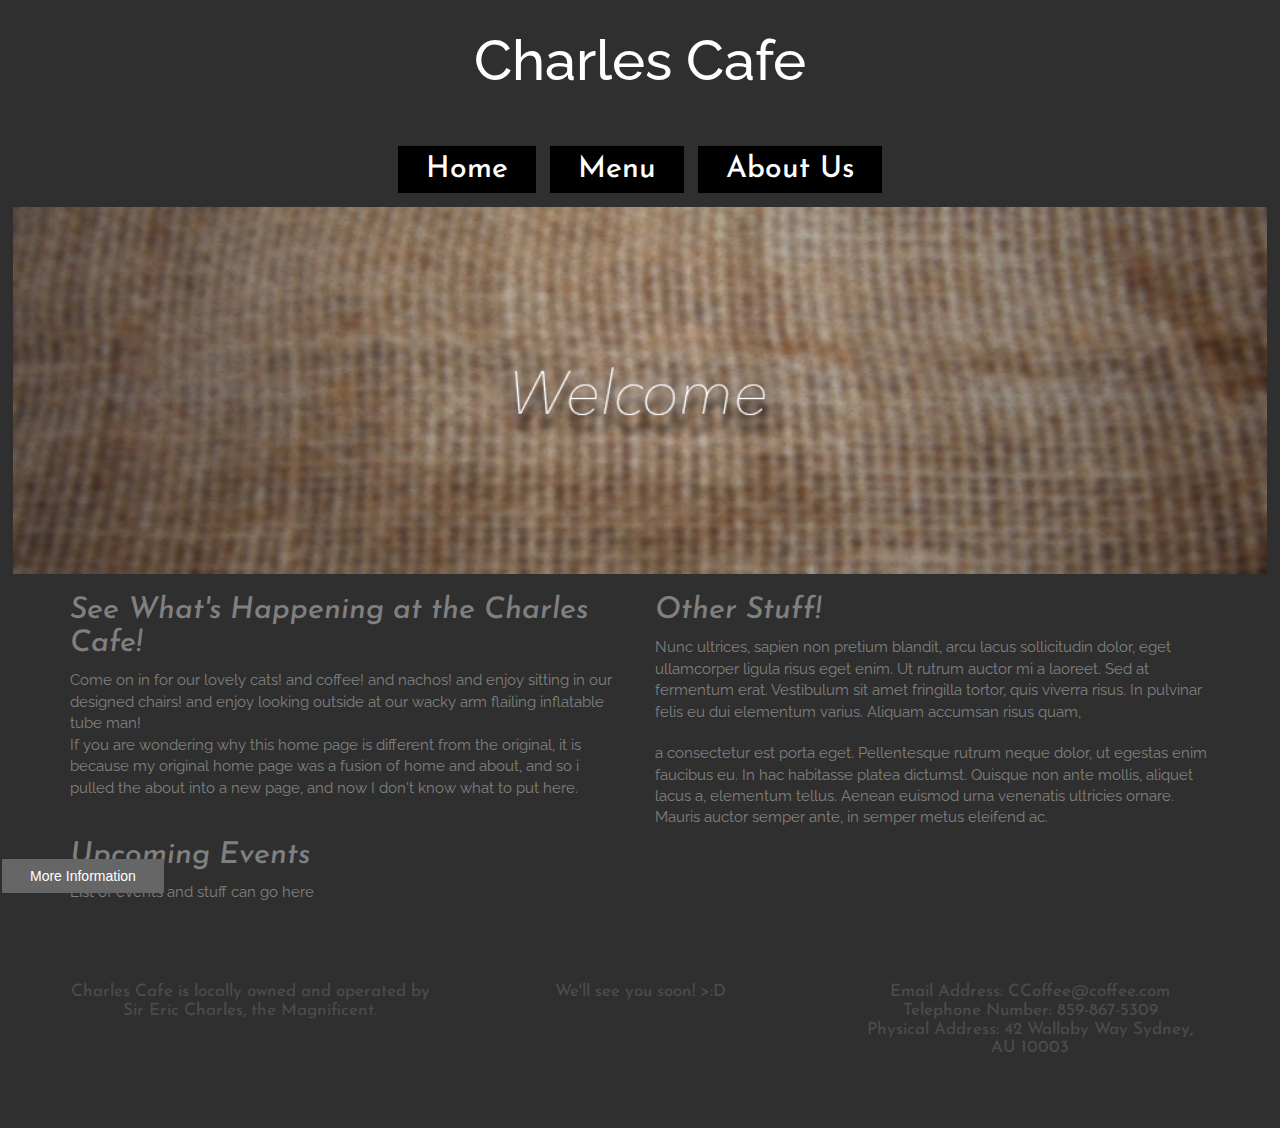
<file: index.html>
<!DOCTYPE html>
<html>

  <head>
    <title>Charles Cafe</title>
    <link rel="stylesheet" href="https://maxcdn.bootstrapcdn.com/bootstrap/3.3.7/css/bootstrap.min.css" integrity="sha384-BVYiiSIFeK1dGmJRAkycuHAHRg32OmUcww7on3RYdg4Va+PmSTsz/K68vbdEjh4u" crossorigin="anonymous">
    <link href="https://fonts.googleapis.com/css?family=Josefin+Sans|Raleway" rel="stylesheet">
    <link href="css/style.css" rel="stylesheet">

  </head>

  <body>

    <div class="container">
      <div class="header">
        <div class="box-three">
          <h1>Charles Cafe</h1>
        </div>
      </div>
    </div>

    <h3>
      <a href="index.html" class="button">Home</a>
      <a href="menu.html" class="button">Menu</a>
      <a href="about.html" class="button">About Us</a>
    </h3>

    <div class="box-three">
      <img src="images/bag_c.jpg" width=98% height=auto alt="insert image here">
    </div>

    <div class="container">
      <div class="row">
        <div class="col-sm-6">
          <h2>See What's Happening at the Charles Cafe!</h2>
          <p class="description">
            Come on in for our lovely cats! and coffee! and nachos! and enjoy sitting in our designed chairs! and enjoy looking outside at our wacky arm flailing inflatable tube man!
          </p>
            <p class="description">
            If you are wondering why this home page is different from the original, it is because my original home page was a fusion of home and about, and so i pulled the about into a new page, and now I don't know what to put here.
          </p>
          <br>
          <h2>Upcoming Events</h2>
          <p class="description">
            List of events and stuff can go here
          </p>
        </div>
        <div class="col-sm-6">
          <h2>Other Stuff!</h2>
          <p class="description">
            Nunc ultrices, sapien non pretium blandit, arcu lacus sollicitudin dolor, eget ullamcorper ligula risus eget enim. Ut rutrum auctor mi a laoreet. Sed at fermentum erat. Vestibulum sit amet fringilla tortor, quis viverra risus. In pulvinar felis eu dui elementum varius. Aliquam accumsan risus quam,
          </p>
          <br>
            <p class="description">
            a consectetur est porta eget. Pellentesque rutrum neque dolor, ut egestas enim faucibus eu. In hac habitasse platea dictumst. Quisque non ante mollis, aliquet lacus a, elementum tellus. Aenean euismod urna venenatis ultricies ornare. Mauris auctor semper ante, in semper metus eleifend ac.
          </p>
        </div>
      </div>
    </div>

    <br><br><br>

    <div class="container">
      <div class="row">
        <div class="col-sm-4">
          <h2></h2>
          <h4>
            Charles Cafe is locally owned and operated by Sir Eric Charles, the Magnificent.
          </h4>
        </div>
        <div class="col-sm-4">
          <h2></h2>
          <h4>
            We'll see you soon! >:D
          </h4>
        </div>
        <div class="col-sm-4">
          <h2></h2>
          <h4>
            Email Address:
            CCoffee@coffee.com
<br>
            Telephone Number:
            859-867-5309
<br>
            Physical Address:
            42 Wallaby Way Sydney,
<br>
            AU 10003
          </h4>
        </div>
      </div>
    </div>


    <div class="footer hide-on-mobile">
      <a href="about.html" class="button2">More Information</a>
    </div>

    <br><br><br>


<!---

    overview
    Repo
    new
    name it something
    click create repository

    Setup in desktop
    clone file into specific folder, but not my project folder. click clone.
    copy everything into that specific folder
    commit to master
    add branch
    create new - name "gh-pages"

--->

  </body>

</html>
</file>
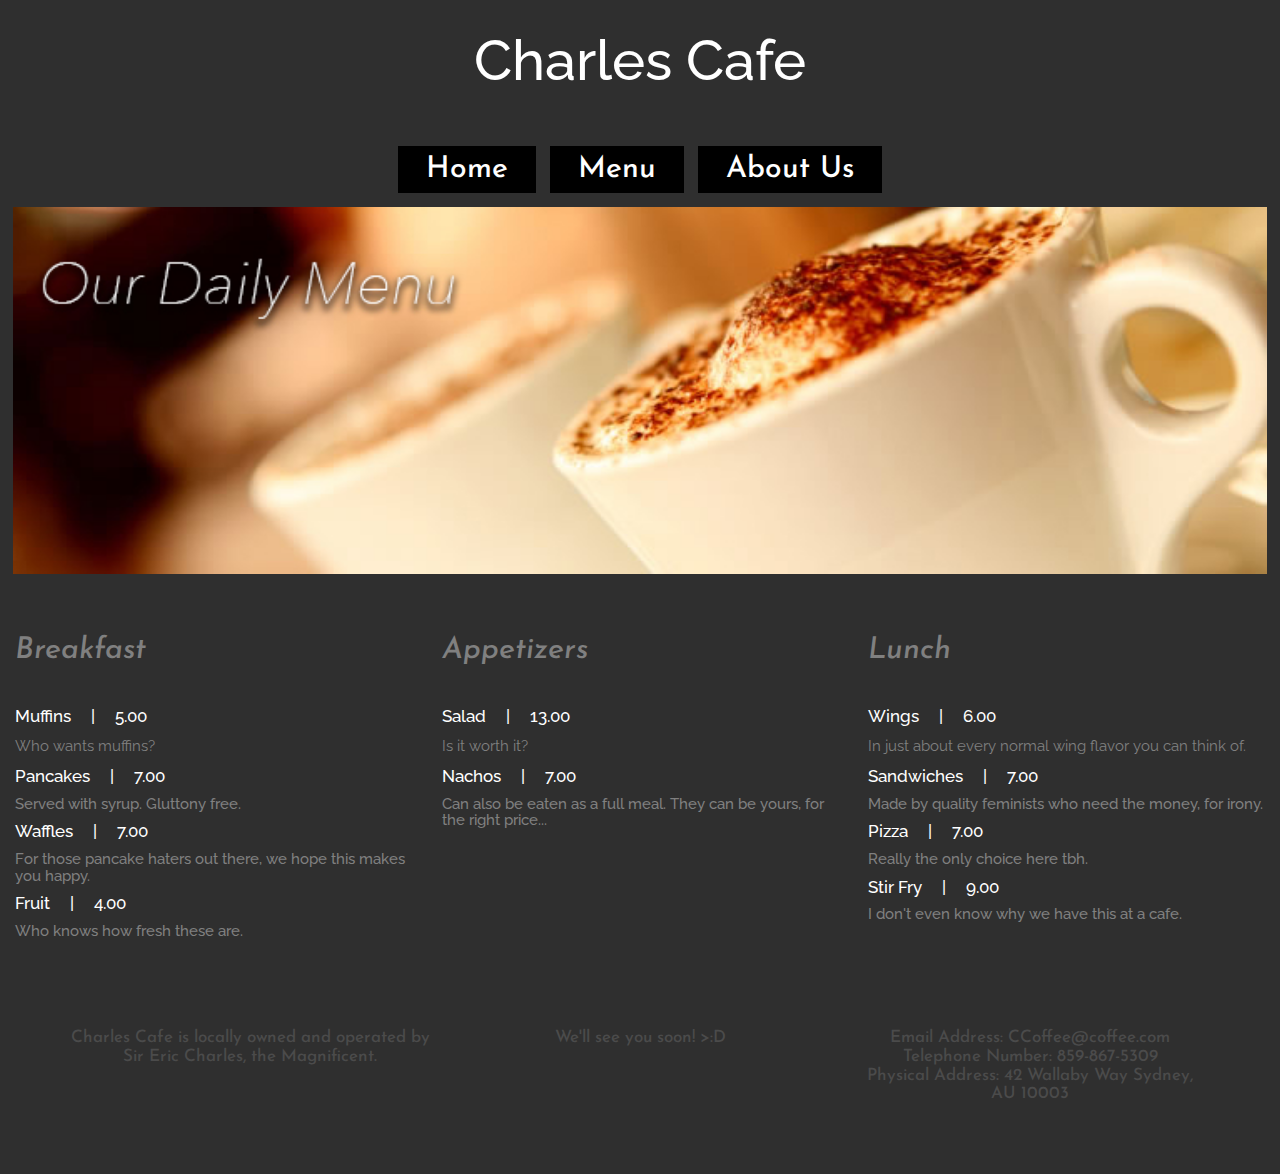
<file: menu.html>
<!DOCTYPE html>
<html>

  <head>
    <title>CCafe Menu</title>
    <link rel="stylesheet" href="https://maxcdn.bootstrapcdn.com/bootstrap/3.3.7/css/bootstrap.min.css" integrity="sha384-BVYiiSIFeK1dGmJRAkycuHAHRg32OmUcww7on3RYdg4Va+PmSTsz/K68vbdEjh4u" crossorigin="anonymous">
    <link href="https://fonts.googleapis.com/css?family=Josefin+Sans|Raleway" rel="stylesheet">
    <link href="css/style.css" rel="stylesheet">

  </head>

  <body>

    <div class="container">
      <div class="header">
        <h1>Charles Cafe</h1>
      </div>
    </div>

    <h3>
      <a href="index.html" class="button">Home</a>
      <a href="menu.html" class="button">Menu</a>
      <a href="about.html" class="button">About Us</a>
    </h3>

    <div class="box-three">
      <img src="images/coffee_c.jpg" width=98% height=auto alt="insert image here">
    </div>

    <br><br>

    <div class="container-fluid">
      <div class="row">
        <div class="col-sm-4">
          <h2>Breakfast</h2>
          <br>
          <h5>Muffins&nbsp;&nbsp;&nbsp;&nbsp;&nbsp;|&nbsp;&nbsp;&nbsp;&nbsp;&nbsp;5.00</h5>
          <p class="description">
            Who wants muffins?
          </p>
          <h5>Pancakes&nbsp;&nbsp;&nbsp;&nbsp;&nbsp;|&nbsp;&nbsp;&nbsp;&nbsp;&nbsp;7.00<h5>
          <p class="description">
            Served with syrup. Gluttony free.
          </p>
          <h5>Waffles&nbsp;&nbsp;&nbsp;&nbsp;&nbsp;|&nbsp;&nbsp;&nbsp;&nbsp;&nbsp;7.00<h5>
          <p class="description">
            For those pancake haters out there, we hope this makes you happy.
          </p>
          <h5>Fruit&nbsp;&nbsp;&nbsp;&nbsp;&nbsp;|&nbsp;&nbsp;&nbsp;&nbsp;&nbsp;4.00<h5>
          <p class="description">
            Who knows how fresh these are.
          </p>
        </div>
        <div class="col-sm-4">
          <h2>Appetizers</h2>
          <br>
          <h5>Salad&nbsp;&nbsp;&nbsp;&nbsp;&nbsp;|&nbsp;&nbsp;&nbsp;&nbsp;&nbsp;13.00</h5>
          <p class="description">
            Is it worth it?
          </p>
          <h5>Nachos&nbsp;&nbsp;&nbsp;&nbsp;&nbsp;|&nbsp;&nbsp;&nbsp;&nbsp;&nbsp;7.00<h5>
          <p class="description">
            Can also be eaten as a full meal. They can be yours, for the right price...
          </p>
        </div>
        <div class="col-sm-4">
          <h2>Lunch</h2>
          <br>
          <h5>Wings&nbsp;&nbsp;&nbsp;&nbsp;&nbsp;|&nbsp;&nbsp;&nbsp;&nbsp;&nbsp;6.00</h5>
          <p class="description">
            In just about every normal wing flavor you can think of.
          </p>
          <h5>Sandwiches&nbsp;&nbsp;&nbsp;&nbsp;&nbsp;|&nbsp;&nbsp;&nbsp;&nbsp;&nbsp;7.00<h5>
          <p class="description">
            Made by quality feminists who need the money, for irony.
          </p>
          <h5>Pizza&nbsp;&nbsp;&nbsp;&nbsp;&nbsp;|&nbsp;&nbsp;&nbsp;&nbsp;&nbsp;7.00<h5>
          <p class="description">
            Really the only choice here tbh.
          </p>
          <h5>Stir Fry&nbsp;&nbsp;&nbsp;&nbsp;&nbsp;|&nbsp;&nbsp;&nbsp;&nbsp;&nbsp;9.00<h5>
          <p class="description">
            I don't even know why we have this at a cafe.
          </p>
        </div>
        </div>
      </div>


    <br><br><br>
      <div class="container">
        <div class="row">
          <div class="col-sm-4">
            <h2></h2>
            <h4>
              Charles Cafe is locally owned and operated by Sir Eric Charles, the Magnificent.
            </h4>
          </div>
          <div class="col-sm-4">
            <h2></h2>
            <h4>
              We'll see you soon! >:D
            </h4>
          </div>
          <div class="col-sm-4">
            <h2></h2>
            <h4>
              Email Address:
              CCoffee@coffee.com
  <br>
              Telephone Number:
              859-867-5309
  <br>
              Physical Address:
              42 Wallaby Way Sydney,
  <br>
              AU 10003
            </h4>
          </div>
        </div>
      </div>

    <br><br><br>
    
  </body>

</html>
</file>
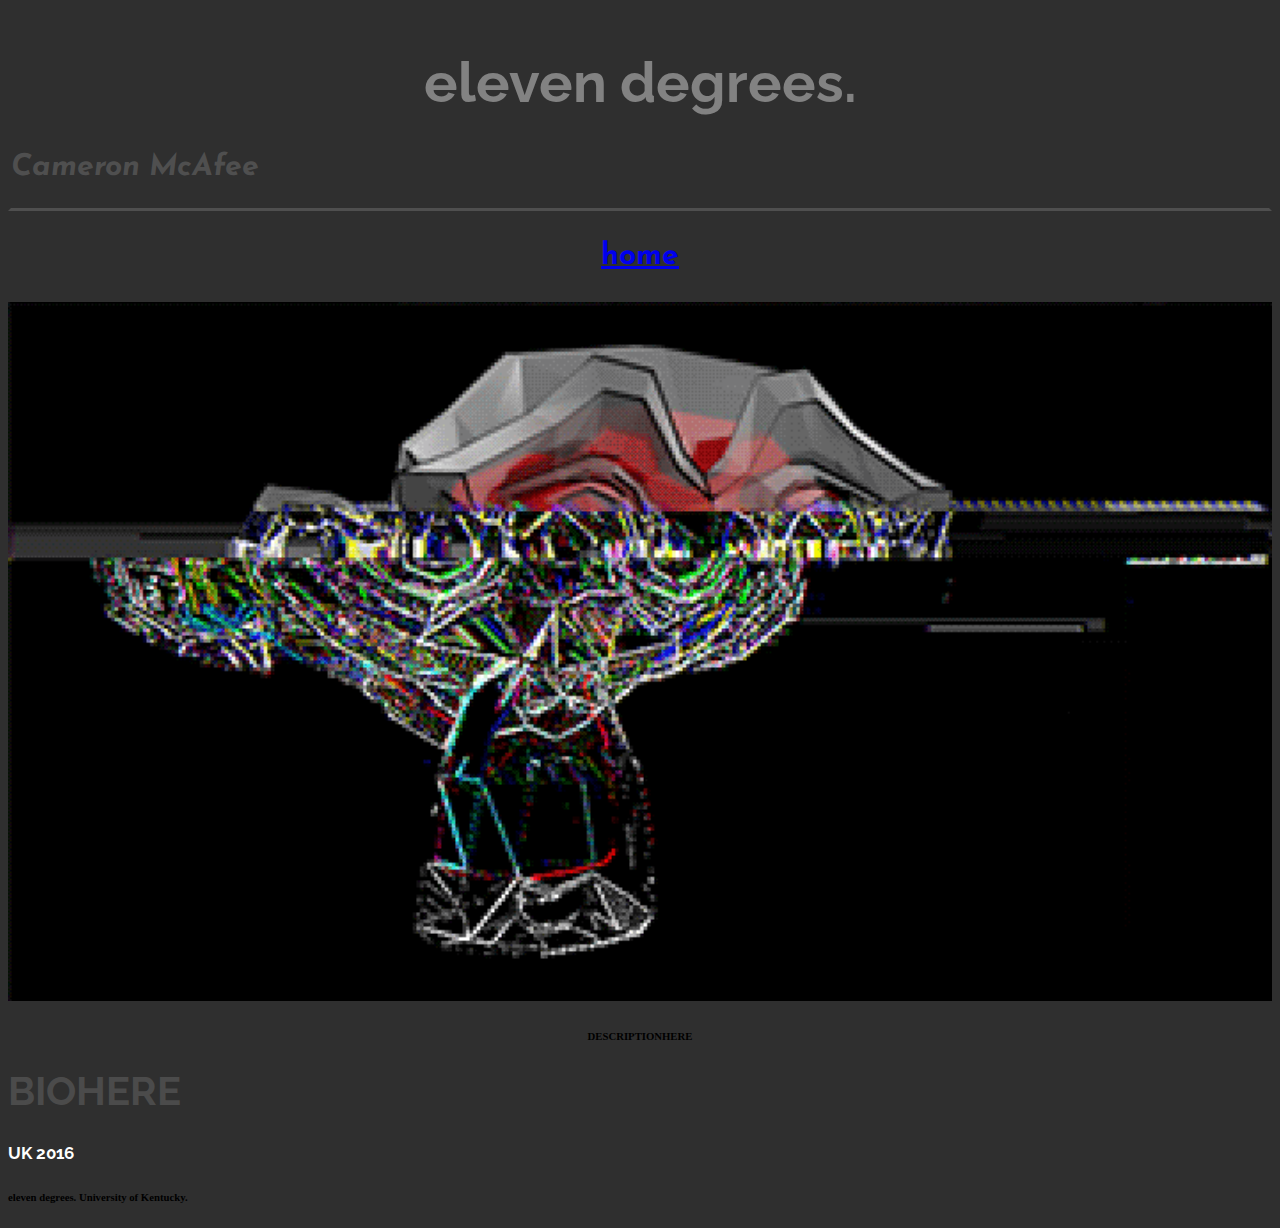
<file: page1.html>
<!DOCTYPE html>
<html>

  <head>
    <title>Cameron McAfee</title>
    <link href="https://fonts.googleapis.com/css?family=Josefin+Sans|Raleway" rel="stylesheet">
    <link href="css/style.css" rel="stylesheet">
  </head>

  <body>
    <div class="box-one">
      <h1>eleven degrees.</h1>
      <h2>Cameron McAfee</h2>
    </div>
    <div class="box-two">
      <h3>
        <a href="index.html" class="button-two">home</a>
      </h3>
    </div>
    <div class="box-three">
      <img src="images/suzanne.gif" width=100% height=auto alt="insert image here">
      <h6>DESCRIPTIONHERE</h6>
    </div>
    <div class="box-four">
      <h4>
        <p>
          BIOHERE
        </p>
      </h4>
    </div>
    <h5>
      <div id="footer">UK 2016</div>
    </h5>

    <div class="box-five">
      <h6>eleven degrees. University of Kentucky.</h6>
    </div>
  </body>

</html>
</file>
<file: css/style.css>
div{
    margin-bottom: 0px;
  }

  body{
    background-color: #2F2F2F;
  }

  .jumbotron{

  }

  .header{
    font-family: 'Raleway', sans-serif;
    text-align: center;
    font-size: 23px;
    margin: 30px;
  }
  h1{
    font-family: 'Raleway', sans-serif;
    text-align: center;
    font-size: 56px;
    color: white;
  }
  h2{
    font-family: 'Josefin Sans', sans-serif;
    text-align: left;
    font-size: 30px;
    color: gray;
    font-style: italic;
  }
  h3{
    font-family: 'Josefin Sans', sans-serif;
    text-align: center;
    font-size: 30px;
    color: white;
  }
  h4{
    font-family: 'Josefin Sans', sans-serif;
    text-align: center;
    font-size: 17px;
    /*color: lightgray;*/
    color: rgba(75,75,75,1)
  }
/*food names*/
  h5{
    font-family: 'Raleway', sans-serif;
    text-align: left;
    font-size: 17px;
    color: white;
  }
  .description{
    text-align: left;
    font-size: 15px;
    color: gray;
  }
  p{
    font-family: 'Raleway', sans-serif;
    text-align: left;
    margin: auto;
    font-size: 40px;
  }

    .box-one{
      border-style: solid;
      opacity: 40%;
      border-top-color: transparent;
      border-right-color: transparent;
      border-left-color: transparent;
      border-bottom-color: gray;
      padding-bottom: 0px;
    }
    .box-two{
      border-style: hidden;
      padding-top: 0px;
    }
    .box-three{
      border-style: hidden;
      padding-top: 0px;
      text-align: center;
    }


    .button{
      background-color: #000000;
      border: none;
      color: white;
      padding: 7px 28px;
      text-align: center;
      text-decoration: none;
      display: inline-block;
      margin: 4px 2px;
      cursor: pointer;
    }
    .button:hover{
      background-color: #DF8D00;
      color: black;
    }
    .button2{
      background-color: #666666;
      border: none;
      color: white;
      padding: 7px 28px;
      text-align: center;
      text-decoration: none;
      display: inline-block;
      margin: 4px 2px;
      cursor: pointer;
    }

    .footer{
      text-align: center;
      position: fixed;
      left: auto;
      height: 45px;
      bottom: 0px;
      margin: 0px;
    }

    @media only screen and (max-width: 800px) {
      .hide-on-mobile{
        visibility: hidden;
      }

    }
</file>
